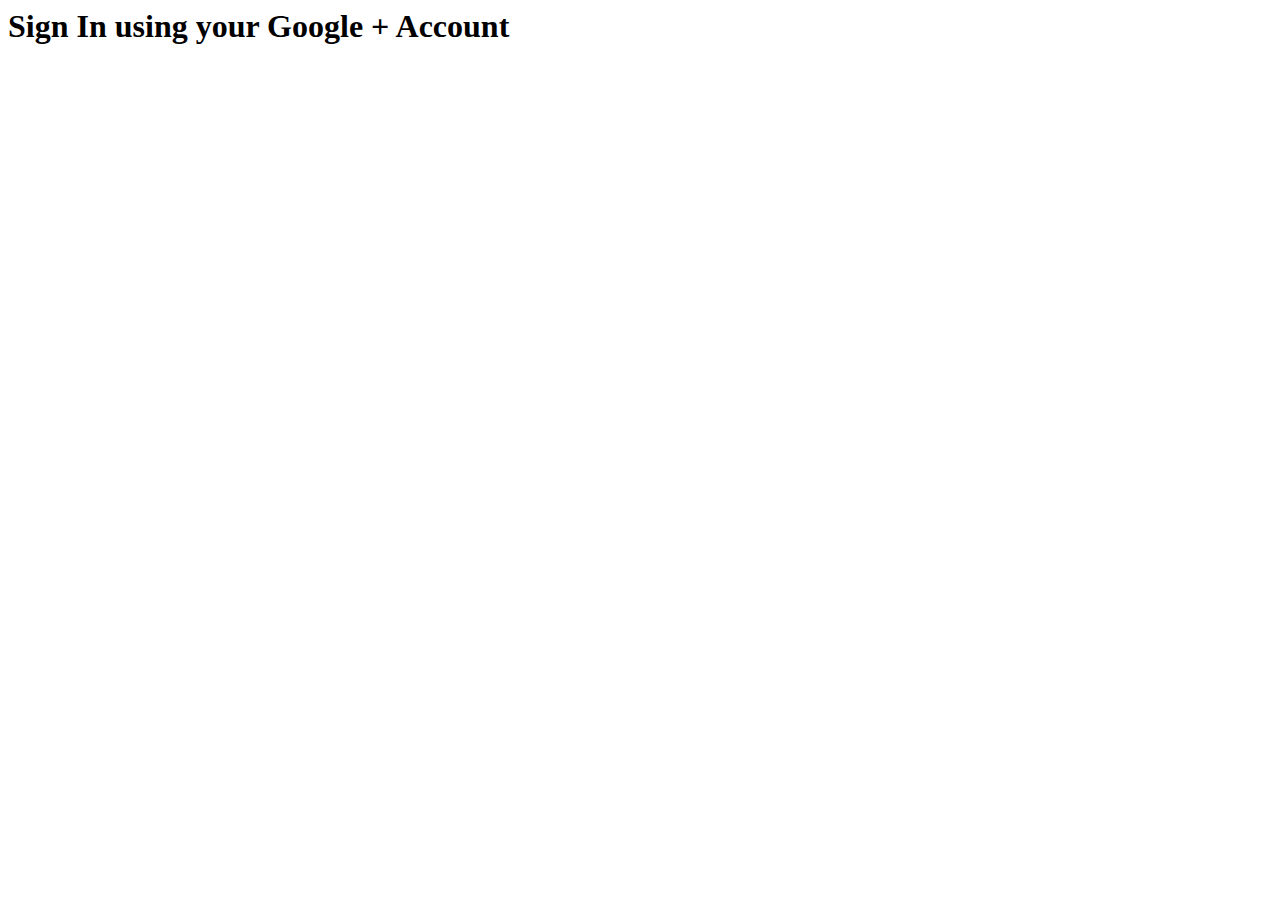
<file: templates/login.html>
<html>
<head>
    <script src="//ajax.googleapis.com/ajax/libs/jquery/1.8.2/jquery.min.js">
    </script>
    <script src="https://apis.google.com/js/client:platform.js?onload=start" async defer>
    </script>
</head>
<body>
    <div><h1>Sign In using your Google + Account</h1></div>
    <div id="signinButton">
        <span class="g-signin"
        data-scope="openid email"
        data-clientid="321898627261-k84ug5aktb3jnhu7tg8mu4prvatjlu6a.apps.googleusercontent.com"
        data-redirecturi="postmessage"
        data-accesstype="offline"
        data-cookiepolicy="single_host_origin"
        data-callback="signInCallback"
        data-approvalprompt="force">
        </span>
    </div>
    <div id="result">

    </div>
    <script>
    function signInCallback(authResult) {
        if (authResult['code']) {
            $('#signinButton').attr('style', 'display: none');
            $.ajax({
                type: 'POST',
                url: '/gconnect?state={{STATE}}',
                processData: false,
                contentType: 'application/octet-stream; charset=utf-8',
                data: authResult['code'],
                success: function(result) {
                    if (result) {
                        $('#result').html('Login Successful!</br>'+ result + '</br>Redirecting...')
                        setTimeout(function() {
                            window.location.href = "/index";
                        }, 4000);
                    } else if (authResult['error']) {
                        console.log('There was an error: ' + authResult['error']);
                    } else {
                        $('#result').html('Failed to make a server-side call. Check your configuration and console.')
                    }
                }
            });
        }
        }
    </script>
</body>
</html>
</file>
